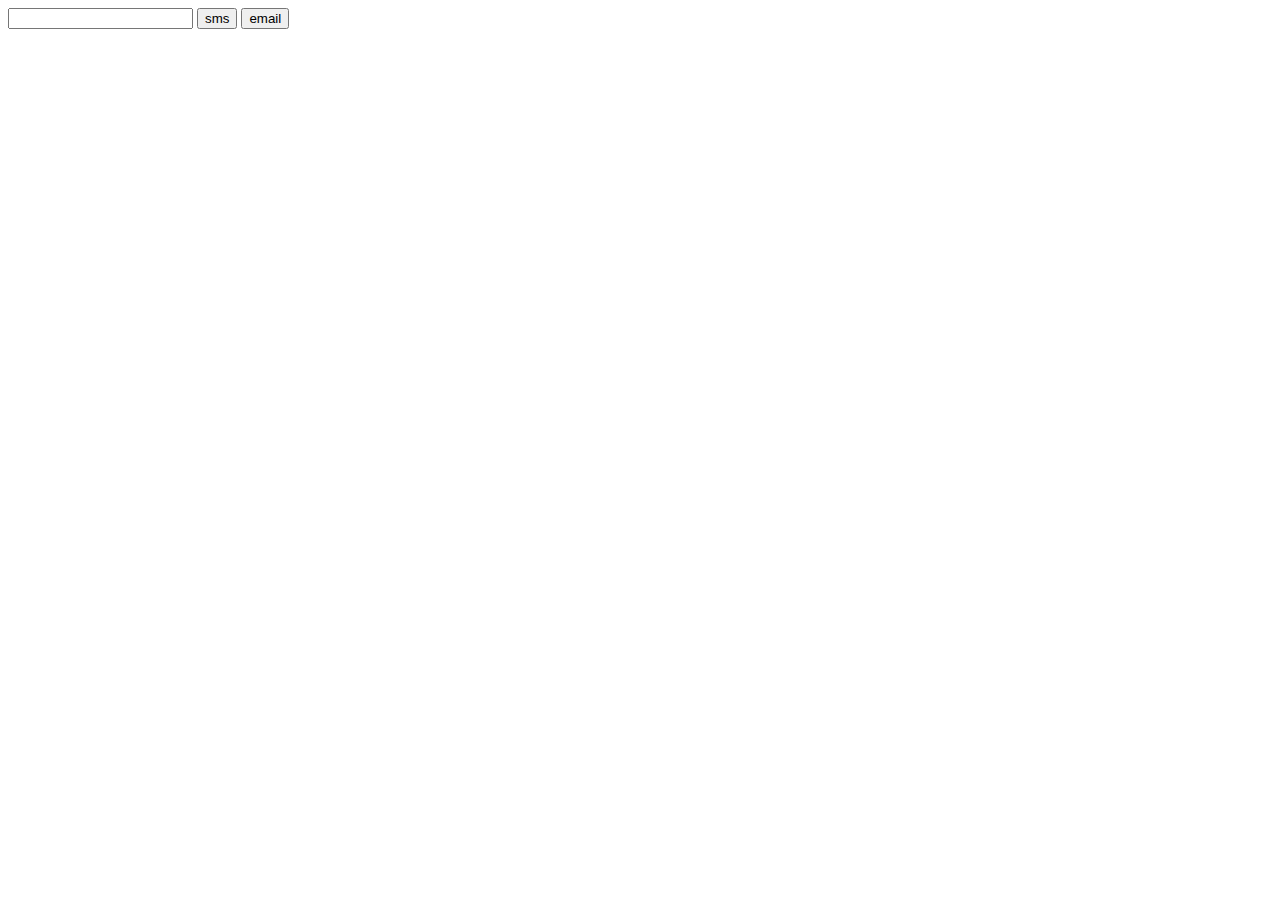
<file: src/templates/home.html>
<!DOCTYPE html>
<html lang="en">
<head>
    <meta charset="UTF-8">
    <title>chooser</title>
</head>
<body>
<div>
    <form action="{{ url_for('home') }}" method="post">
        <input type="text" name="body">
        <input type="submit" name="choice" value="sms">
        <input type="submit" name="choice" value="email">
    </form>
</div>
</body>
</html>
</file>
